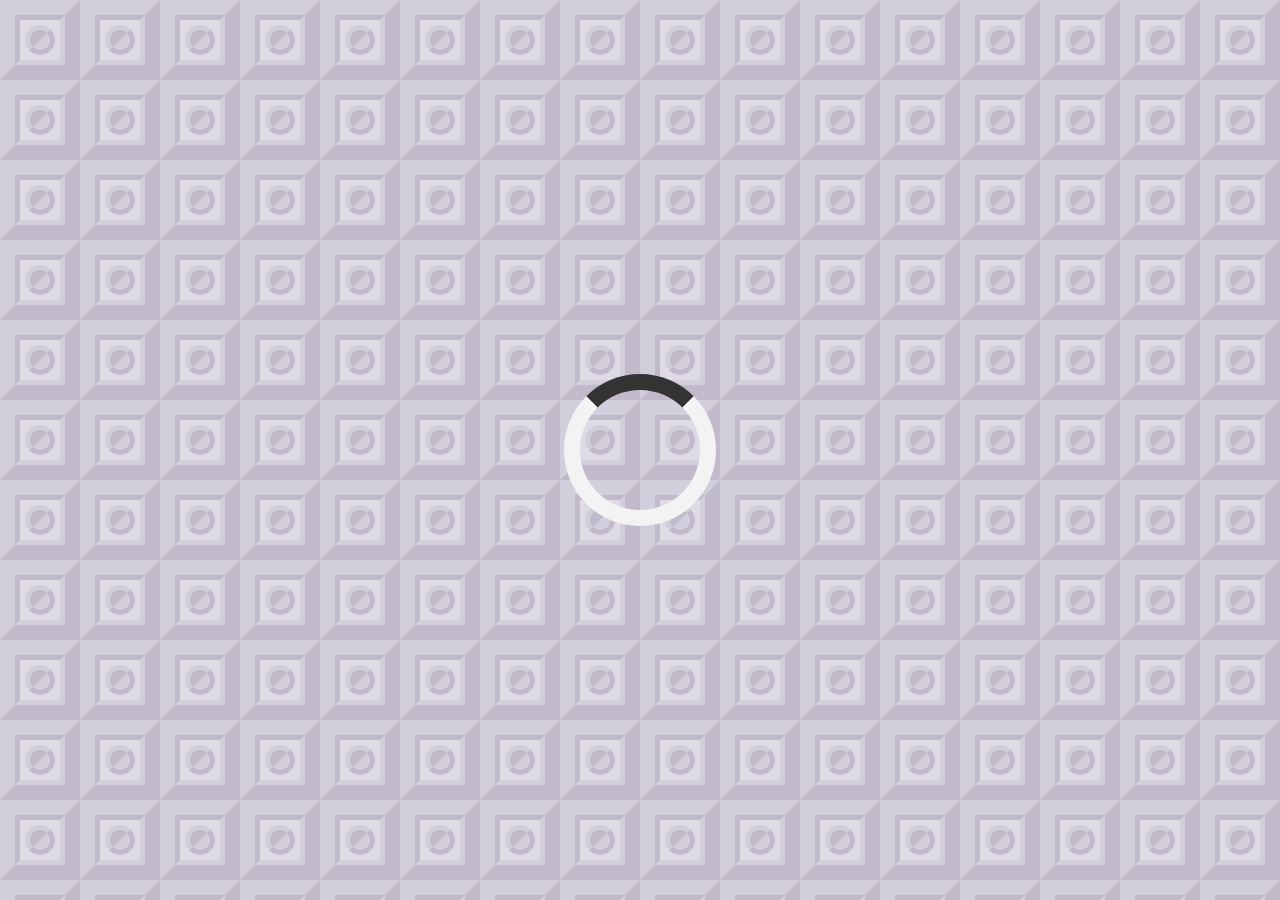
<file: Quote generator/index.html>
<!DOCTYPE html>
<html lang="en">
<head>
    <meta charset="UTF-8">
    <meta name="viewport" content="width=device-width, initial-scale=1.0">
    <title>Quote Generator</title>
    <link rel="icon"  type="img/png" href="https://www.google.com/s2/u/0/favicons?domain=css-tricks.com
    ">
    <link rel="stylesheet" href="https://cdnjs.cloudflare.com/ajax/libs/font-awesome/6.5.1/css/all.min.css">
    <link rel="stylesheet" href="style.css">
</head>
<body>
    <div class="quote-container" id="quote-container">
        <!--Quote-->
        <div class="quote-text">
            <i class="fas fa-quote-left"></i> 
            <span id="quote"></span>
        </div>
        <!-- Author -->
        <div class="quote-author">
            <i class="fas fa-quote-left"></i>
            <span id="author"></span>
        </div>
        <!--Buttons-->
        <div class="button-container">
            <button class="twitter-button" id="twitter" title="Tweet this">
                <i class="fab fa-twitter"></i>
            </button>
            <button id="new-quote">New Quote</button>
        </div>
    </div>
    <!-- Loader -->
    <div class="loader" id="loader"></div>
    <!-- Script -->
    <script src="quotes.js"></script>
    <script src="script.js"></script>
</body>
</html>
</file>
<file: Quote generator/style.css>
@import url('https://fonts.googleapis.com/css2?family=Montserrat:ital,wght@0,100..900;1,100..900&display=swap');

html {
    box-sizing: border-box;
}
body {
    margin: 0;
    min-height: 100vh;
    background-color: #DFDBE5;
    background-image: url("data:image/svg+xml,%3Csvg xmlns='http://www.w3.org/2000/svg' viewBox='0 0 80 80' width='80' height='80'%3E%3Cg fill='%239C92AC' fill-opacity='0.35'%3E%3Cpath d='M0 0h80v80H0V0zm20 20v40h40V20H20zm20 35a15 15 0 1 1 0-30 15 15 0 0 1 0 30z' opacity='.5'%3E%3C/path%3E%3Cpath d='M15 15h50l-5 5H20v40l-5 5V15zm0 50h50V15L80 0v80H0l15-15zm32.07-32.07l3.54-3.54A15 15 0 0 1 29.4 50.6l3.53-3.53a10 10 0 1 0 14.14-14.14zM32.93 47.07a10 10 0 1 1 14.14-14.14L32.93 47.07z'%3E%3C/path%3E%3C/g%3E%3C/svg%3E");
    color: #000;
    font-family: Montserrat, sans-serif;
    font-weight: 700;
    text-align: center;
    display: flex;
    align-items: center;
    justify-content: center;
}


.quote-container {
    width: auto;
    max-width: 900px;
    padding: 20px 30px;
    border-radius: 10px;
    background-color: rgba(255, 255, 255, 0.1);
    box-shadow: 0 10px 10px 10px rgba(0, 0, 0, 0.2);
}

.quote-text {
    font-size: 2.75rem;
}

.long-quote {
    font-size: 2rem;
}

.fa-quote-left {
    font-size: 4rem;
}

.quote-author {
    margin-top: 15px;
    font-size: 2rem;
    font-weight: 400;
    font-style: italic;
}

button {
    cursor: pointer
    font-size: 1.2rem;
    height: 2.5rem;
    border: none;
    border-radius: 10px;
    color: #fff;
    background: #333;
    outline: none;
    padding: 0.5rem 1.8rem;
    box-shadow: 0.03rem rgba(121, 121, 121, 0.65)
}

button:hover {
    filter: brightness(115%);
}

button:active {
    transform: translate(0, 00.03rem);
    box-shadow: 0, 0.1rem rgba(255, 255, 255, 0.65);
}

.twitter-button:hover {
    color: #38a1f3;
}

.fa-twitter {
    font-size: 1.5rem;
}

/* loader */
.loader {
    border: 16px solid #f3f3f3;
    border-top: 16px solid #333;
    border-radius: 50%;
    width: 120px;
    height: 120px;
    animation: spin 2s linear infinite;
  }
  
  @keyframes spin {
    0% { transform: rotate(0deg); }
    100% { transform: rotate(360deg); }
  }

.button-container {
    margin-top: 15px;
    display: flex;
    justify-content: space-between;
}
/* Media Query: Tablet or smaller */
@media screen and (max-width: 1000px) {
    .quote-container {
        margin: auto 10px;
    }

    .quote-text {
        font-size: 2.5rem;
    }
}
</file>
